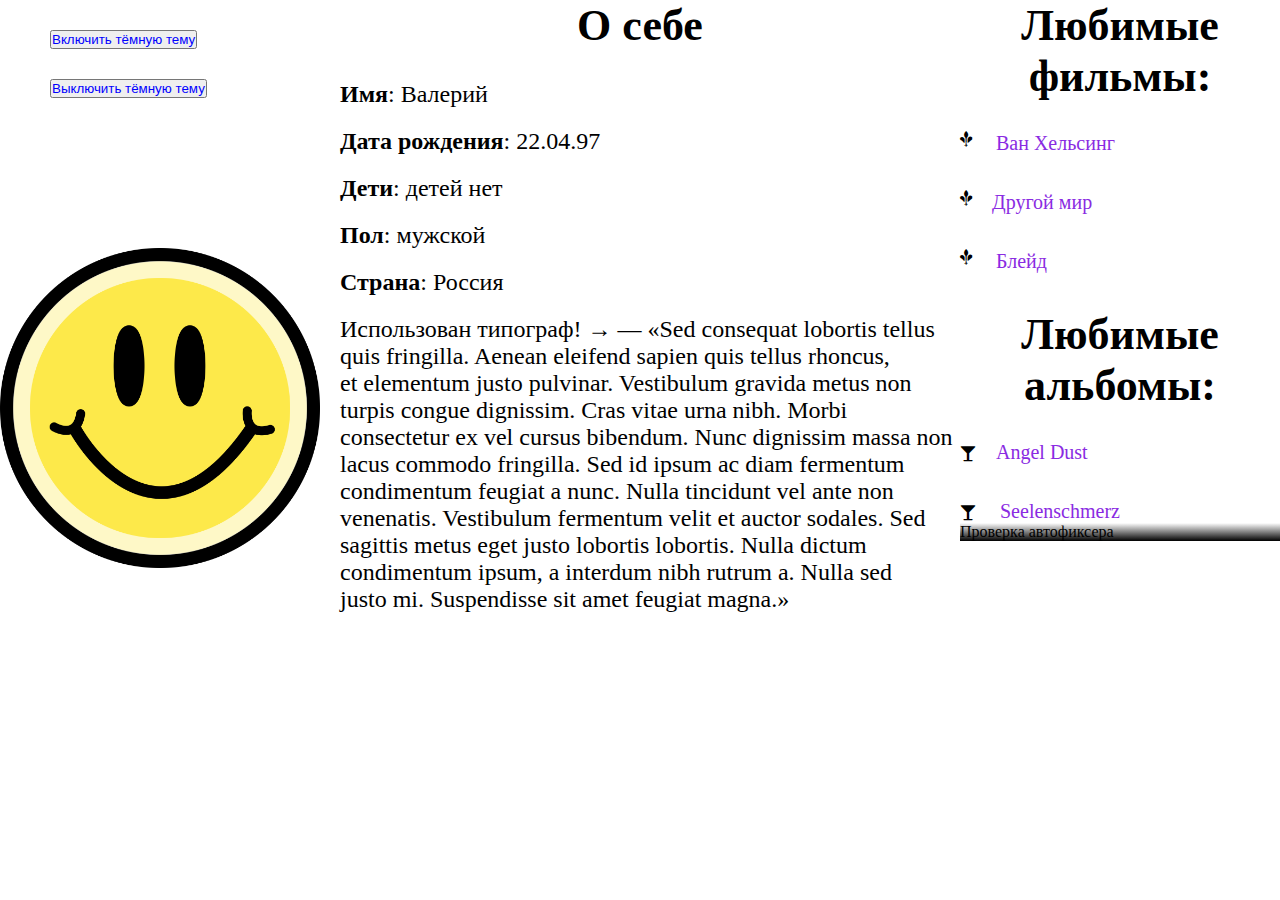
<file: index.html>
<!DOCTYPE html><head><meta charset="utf-8"><title>&Tcy; &iecy; &scy; &tcy;</title><link rel="stylesheet" href="styles/style.css"><meta name="viewport" content="width=device-width, initial-scale=1.0"></head><body id="body"></body><div class="left"><button id="darkthemeOn">Включить тёмную тему</button><button id="darkthemeOff">Выключить тёмную тему</button><img src="assets/img/Smile.png"></div><div class="center"><h1>О себе</h1><div class="center__persone"><p class="center__persone__Name"><b>Имя</b>: Валерий</p><p class="center__persone__birthDate"><b>Дата рождения</b>: 22.04.97</p><p class="center__persone__children"><b>Дети</b>: детей нет</p><p class="center__persone__gender"><b>Пол</b>: мужской</p><p class="center__persone__nationality"><b>Страна</b>: Россия</p><p class="center__persone__about">Использован типограф! → — «Sed consequat lobortis tellus quis fringilla. Aenean eleifend sapien quis tellus rhoncus, et elementum justo pulvinar. Vestibulum gravida metus non turpis congue dignissim. Cras vitae urna nibh. Morbi consectetur ex vel cursus bibendum. Nunc dignissim massa non lacus commodo fringilla. Sed id ipsum ac diam fermentum condimentum feugiat a nunc. Nulla tincidunt vel ante non venenatis. Vestibulum fermentum velit et auctor sodales. Sed sagittis metus eget justo lobortis lobortis. Nulla dictum condimentum ipsum, a interdum nibh rutrum a. Nulla sed justo mi. Suspendisse sit amet feugiat magna.»</p></div></div><div class="right"><div class="right__films"><h1>Любимые фильмы:</h1><figure class="icon-klapperstei"> <a href="https://yandex.ru/video/preview/?text=ван%20хельсинг&amp;path=wizard&amp;parent-reqid=1611344218480793-1309973593895430904100284-prestable-app-host-sas-web-yp-102&amp;wiz_type=v4thumbs&amp;filmId=17864313596008191683">Ван Хельсинг</a></figure><br><br><figure class="icon-klapperstei"><a href="https://www.youtube.com/watch?v=fAdqNYBGjys">Другой мир</a></figure><br><br><figure class="icon-klapperstei"> <a href="https://yandex.ru/video/preview/?text=блейд&amp;path=wizard&amp;parent-reqid=1611344504123389-1290038625919035707300267-prestable-app-host-sas-web-yp-20&amp;wiz_type=vital&amp;filmId=18328954964200579549">Блейд</a></figure><br><br><h1>Любимые альбомы:</h1><figure class="icon-glass"><a href="https://vk.com/music/album/-2000318546_7318546_4f177dc9207f41a3b8">Angel Dust</a></figure><br><br><figure class="icon-glass"> <a href="https://vk.com/music/album/-2000318501_7318501_174c6ad11dd25ba0e5">Seelenschmerz</a><div class="example">Проверка автофиксера </div></figure></div></div><script src="scripts/index.js"></script>
</file>
<file: styles/style.css>
@font-face{font-family:Icons;src:url(../assets/fonts/fontello.eot?30223175);src:url(../assets/fonts/fontello.woff2?30223175) format("woff2"),url(../assets/fonts/fontello.woff?30223175) format("woff");font-weight:400;font-style:normal}[class*=" icon-"]:before,[class^=icon-]:before{font-family:Icons;font-style:normal;font-weight:400;display:inline-block}.icon-klapperstei:before{content:"\e802"}.icon-glass:before{content:"\e803"}*{padding:0;margin:0}@media screen and (min-width:540px){body{display:flex;justify-content:space-between}button{margin-left:50px;margin-top:30px;border-radius:24px solid #000;color:#00f}.left{width:25%;height:100vh}.left button:hover{cursor:pointer;color:red}.left img{width:100%;margin-top:150px}.center{width:50%;height:100vh}h1{font-size:44px;text-align:center;margin-bottom:30px}.center__persone{margin-left:20px}.center p{margin-bottom:20px;font-size:24px}.right{width:25%;height:100vh}.right__films a{margin-left:20px;font-size:20px;text-decoration:none;color:#8a2be2}.right__films a:hover{color:red}}.example{display:grid;transition:all .5s;-webkit-user-select:none;-moz-user-select:none;-ms-user-select:none;user-select:none;background:linear-gradient(180deg,#fff,#000)}@media screen and (max-width:540px){body{display:flex;justify-content:space-between;flex-direction:column}h1{font-size:22px;text-align:center;margin-bottom:30px}.center p{margin-bottom:20px;font-size:12px}.left{width:100%;height:25%}.center{width:100%;height:50%}.right{height:25%}.left img,.right{width:100%}}
</file>
